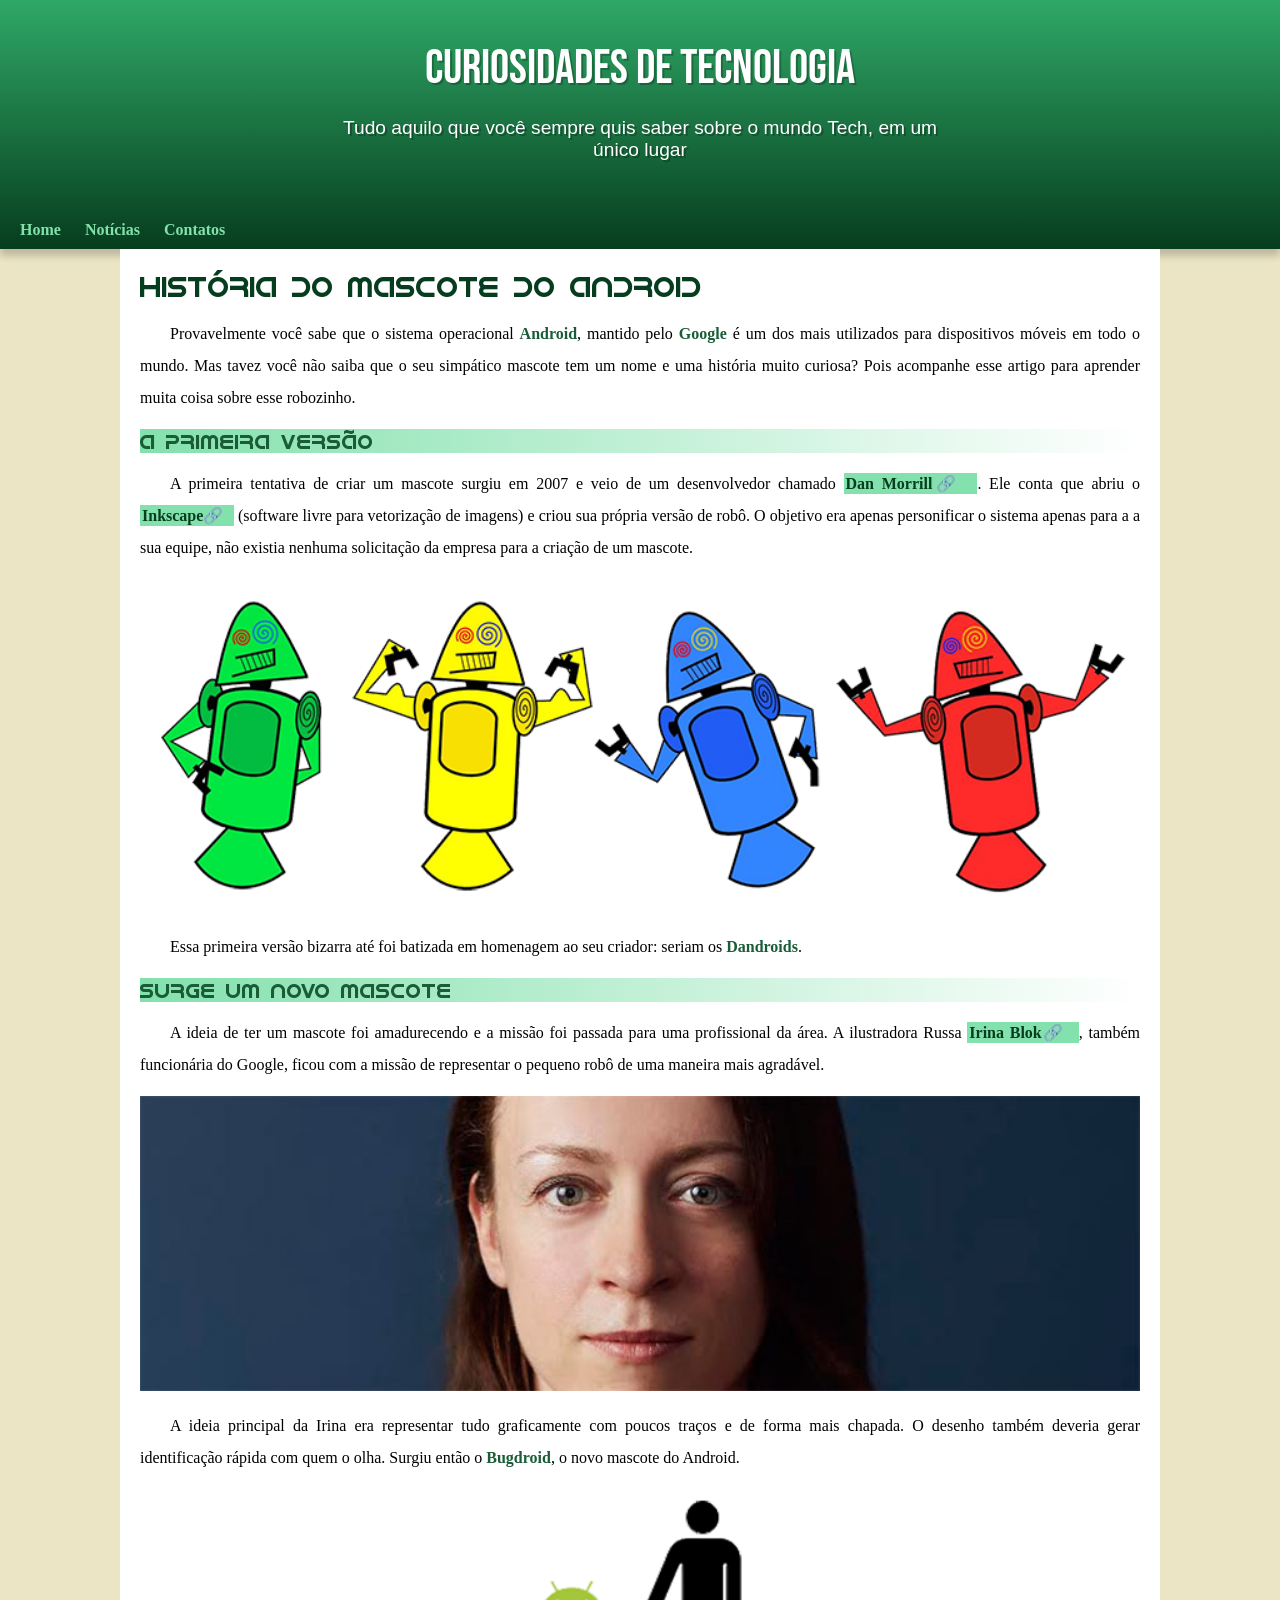
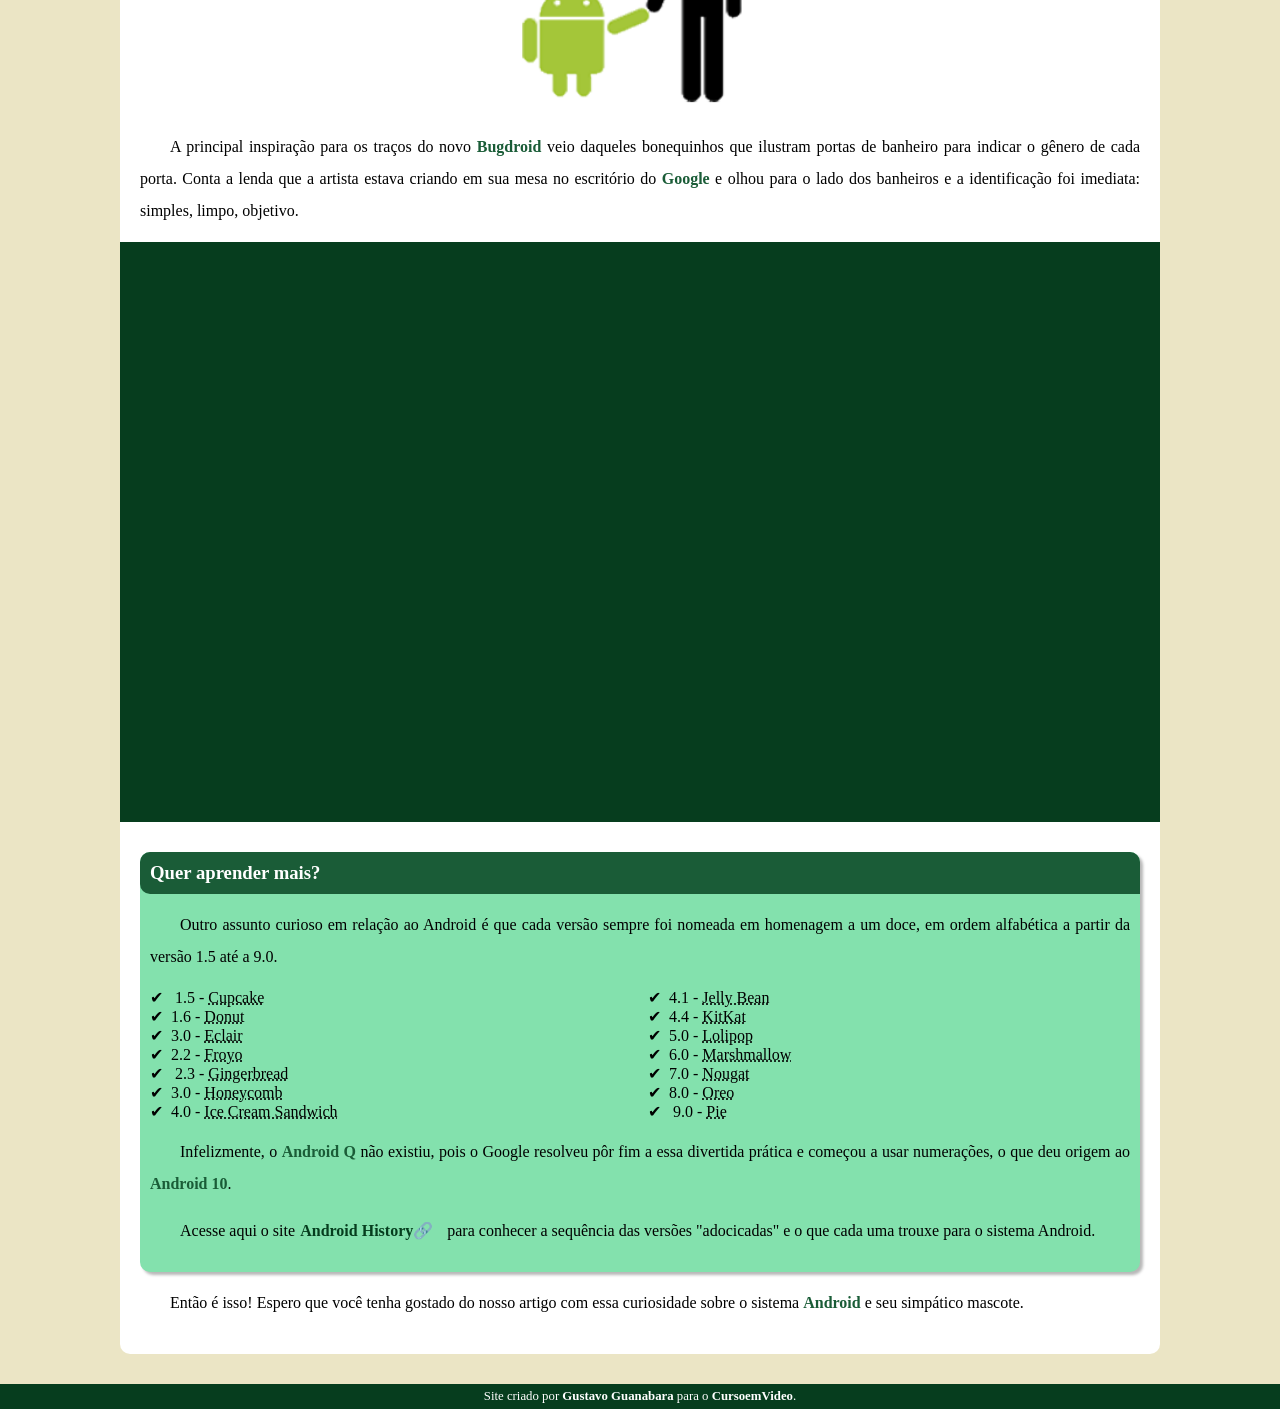
<file: index.html>
<!DOCTYPE html>
<html lang="pt-br">
<head>
    <meta charset="UTF-8">
    <meta http-equiv="X-UA-Compatible" content="IE=edge">
    <meta name="viewport" content="width=device-width, initial-scale=1.0">
    <title>Como surgiu o mascote do Android?</title>

    <link rel="shortcut icon" href="imagens/favicon.ico" type="image/x-icon">
    <link rel="stylesheet" href="estilo/style.css">

    <style>

@import url('https://fonts.googleapis.com/css2?family=Bebas+Neue&display=swap');


   :root {
    --cor0: #ebe5c5;
    --cor01:#83e1ad;
    --cor02:#3ddc84;
    --cor03:#2fa866;
    --cor04:#1a5c37;
    --cor05:#063d1e;

    --fonte-padrao: Arial, Verdana, Helvetica, sans-serif;
    --fonte-destaque: 'Bebas Neue', cursive;
    --fonte-android:'Android',cursive;
}

body {
    background-color: var(--cor0);
}
   



    </style>

</head>
<body> 

<header>

    <h1>
        Curiosidades de Tecnologia

    </h1>

    <p>
        Tudo aquilo que você sempre quis saber sobre o mundo Tech, em um único lugar

    </p>
<nav>

<a href="#">Home</a>
<a href="#">Notícias</a>
<a href="#">Contatos</a>


</nav>

</header>

<main>

    <article>


        <h1>História do Mascote do Android

        </h1>

        <p>Provavelmente você sabe que o sistema operacional <strong>Android</strong>, mantido pelo <strong>Google</strong> é um dos mais utilizados para dispositivos móveis em todo o mundo. Mas tavez você não saiba que o seu simpático mascote tem um nome e uma história muito curiosa? Pois acompanhe esse artigo para aprender muita coisa sobre esse robozinho.</p>

        <h2>A primeira versão

        </h2>

        <p>A primeira tentativa de criar um mascote surgiu em 2007 e veio de um desenvolvedor chamado <a href="https://androidcommunity.com/dan-morrill-shows-us-the-android-mascot-that-almost-was-20130103/" target="_blank" class="externo">Dan Morrill</a>. Ele conta que abriu o <a href="https://inkscape.org/pt-br/" target="_blank" class="externo">Inkscape</a> (software livre para vetorização de imagens) e criou sua própria versão de robô. O objetivo era apenas personificar o sistema apenas para a a sua equipe, não existia nenhuma solicitação da empresa para a criação de um mascote.</p>

        <picture>
            <source media="(max-width:670px )" srcset="imagens/dan-droids-pq.png">
            <img src="imagens/dan-droids.png" alt="primeiro mascote do android">
        
        </picture>

        <p>Essa primeira versão bizarra até foi batizada em homenagem ao seu criador: seriam os<strong> Dandroids</strong>.</p>

        <h2>Surge um novo mascote

        </h2>

        <p>A ideia de ter um mascote foi amadurecendo e a missão foi passada para uma profissional da área. A ilustradora Russa <a href="https://www.irinablok.com/android" target="_blank" class="externo" >Irina Blok</a>, também funcionária do Google, ficou com a missão de representar o pequeno robô de uma maneira mais agradável.</p>

        <picture>
            <source media="(max-width: 670px)" srcset="imagens/irina-blok-pq.jpg">
            <img src="imagens/irina-blok.jpg" alt="irina-blok, criadora do bugdrpod">
        </picture>

        <p>A ideia principal da Irina era representar tudo graficamente com poucos traços e de forma mais chapada. O desenho também deveria gerar identificação rápida com quem o olha. Surgiu então o <strong>Bugdroid</strong>, o novo mascote do Android.</p>

        <img src="imagens/bugdroid.png" class="pequena" alt="bugdroid">

        <p>A principal inspiração para os traços do novo <strong>Bugdroid</strong> veio daqueles bonequinhos que ilustram portas de banheiro para indicar o gênero de cada porta. Conta a lenda que a artista estava criando em sua mesa no escritório do <strong>Google</strong> e olhou para o lado dos banheiros e a identificação foi imediata: simples, limpo, objetivo.</p>

        <div class="video">
            <iframe width="560" height="315" src="https://www.youtube.com/embed/l2UDgpLz20M" title="YouTube video player" frameborder="0" allow="accelerometer; autoplay; clipboard-write; encrypted-media; gyroscope; picture-in-picture; web-share" allowfullscreen></iframe></div>
        
        <aside>
            <h3>Quer aprender mais?

            </h3>

            <p>
                Outro assunto curioso em relação ao Android é que cada versão sempre foi nomeada em homenagem a um doce, em ordem alfabética a partir da versão 1.5 até a 9.0.</p>

            <ul>
                <li>
                    1.5 - <abbr title="Bolo de copo">Cupcake</abbr>

                </li> 

                <li>1.6 - <abbr title="Rosquinha">Donut</abbr>

                </li> 
                <li>3.0 - <abbr title="Bomba">Eclair</abbr>

                </li> 
                <li>2.2 - <abbr title="Yogurte gelado">Froyo</abbr>

                </li> 
                <li> 2.3 - <abbr title="Biscoito de gembibre">Gingerbread</abbr>

                </li>
                <li>3.0 - <abbr title="Favo de mel">Honeycomb</abbr>

                </li> 
                <li>4.0 - <abbr title="Sanduíche de Sorvete">Ice Cream Sandwich</abbr>

                </li> 
                <li>4.1 - <abbr title="Jujuba">Jelly Bean</abbr>

                </li> 
                <li>4.4 - <abbr title="kitkat">KitKat</abbr>

                </li> 
                <li>5.0 - <abbr title="Pirulito">Lolipop</abbr>

                </li> 
                <li>6.0 - <abbr title="Marshmallow">Marshmallow</abbr>

                </li> 
                <li>7.0 - <abbr title="Torrone">Nougat</abbr>

                </li> 
                <li>8.0 - <abbr title="Oreo">Oreo</abbr>

                </li> 
                <li> 9.0 - <abbr title="Torta">Pie</abbr>

                </li>
            </ul>
            
            <p>Infelizmente, o <strong>Android Q</strong> não existiu, pois o Google resolveu pôr fim a essa divertida prática e começou a usar numerações, o que deu origem ao <strong>Android 10</strong>.</p>

            <p>Acesse aqui o site<a href="https://www.android.com/intl/en_uk/history/#/donut" target="_blank" class="externo"> Android History</a> para conhecer a sequência das versões "adocicadas" e o que cada uma trouxe para o sistema Android.</p>

         </aside>
        

        <p>Então é isso! Espero que você tenha gostado do nosso artigo com essa curiosidade sobre o sistema <strong>Android</strong> e seu simpático mascote.</p>

    </article>
</main>

<footer>
    <p>
        Site criado por <a href="https://gustavoguanabara.github.io/" target="_blank">Gustavo Guanabara</a> para o <a href="https://www.youtube.com/cursoemvideo" target="_blank" rel="externo">CursoemVideo</a>.
    </p>
    
</footer>
    
</body>

</html>
</file>
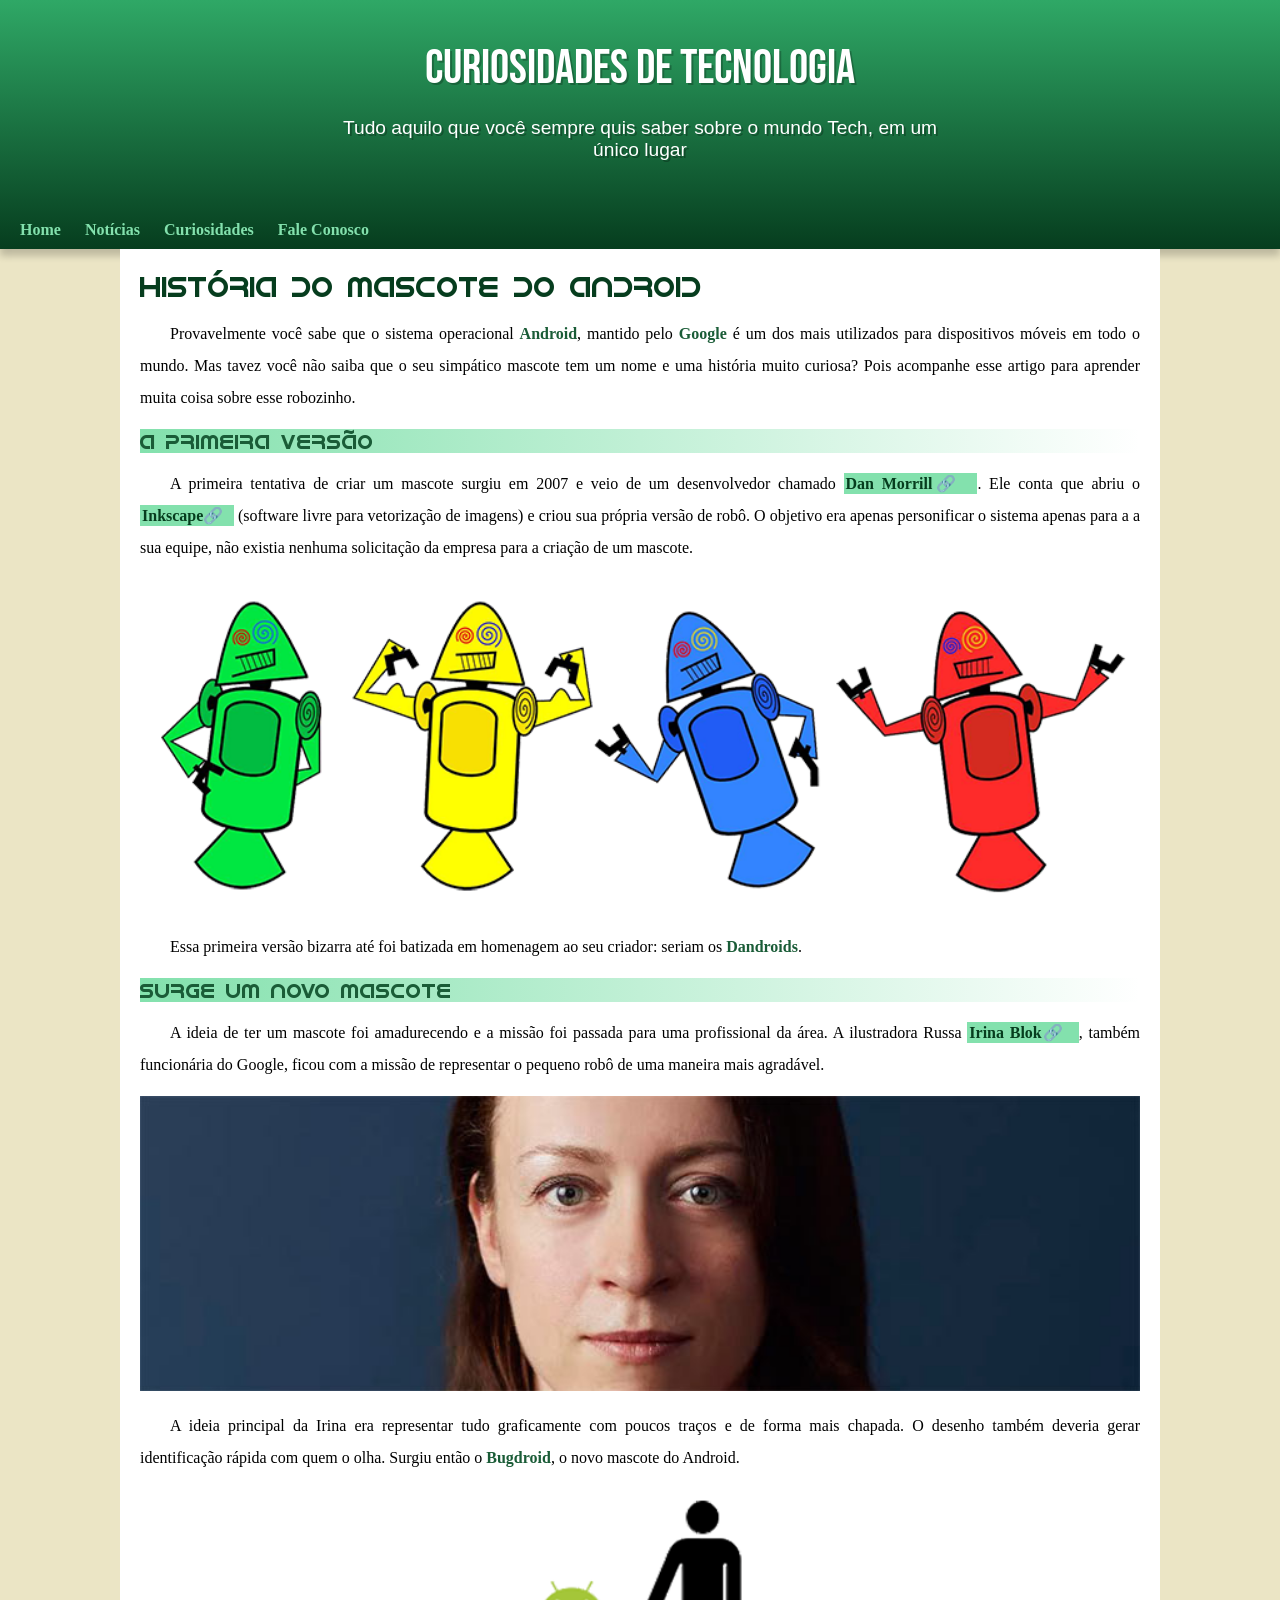
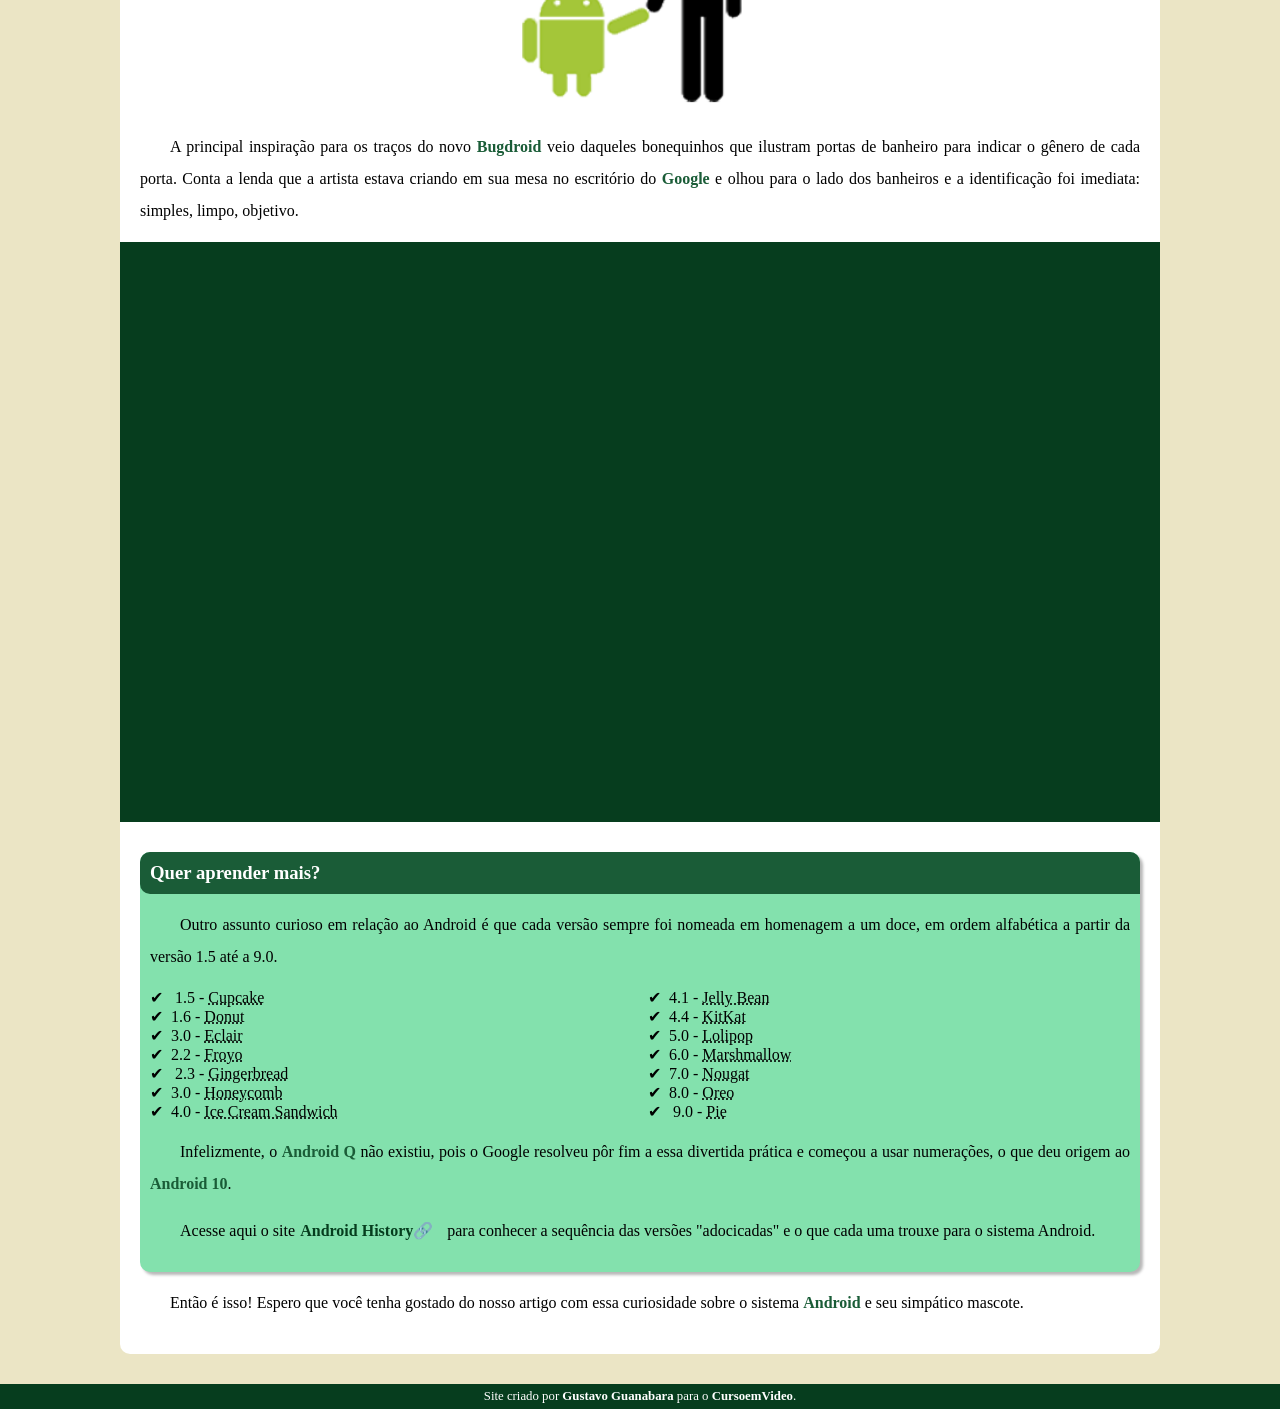
<file: index.html.html>
<!DOCTYPE html>
<html lang="pt-br">
<head>
    <meta charset="UTF-8">
    <meta http-equiv="X-UA-Compatible" content="IE=edge">
    <meta name="viewport" content="width=device-width, initial-scale=1.0">
    <title>Como surgiu o mascote do Android?</title>

    <link rel="shortcut icon" href="imagens/favicon.ico" type="image/x-icon">
    <link rel="stylesheet" href="estilo/style.css">

    <style>

@import url('https://fonts.googleapis.com/css2?family=Bebas+Neue&display=swap');


   :root {
    --cor0: #ebe5c5;
    --cor01:#83e1ad;
    --cor02:#3ddc84;
    --cor03:#2fa866;
    --cor04:#1a5c37;
    --cor05:#063d1e;

    --fonte-padrao: Arial, Verdana, Helvetica, sans-serif;
    --fonte-destaque: 'Bebas Neue', cursive;
    --fonte-android:'Android',cursive;
}

body {
    background-color: var(--cor0);
}
   



    </style>

</head>
<body> 

<header>

    <h1>
        Curiosidades de Tecnologia

    </h1>

    <p>
        Tudo aquilo que você sempre quis saber sobre o mundo Tech, em um único lugar

    </p>
<nav>

<a href="#">Home</a>
<a href="#">Notícias</a>
<a href="#">Curiosidades</a>
<a href="#">Fale Conosco</a>

</nav>

</header>

<main>

    <article>


        <h1>História do Mascote do Android

        </h1>

        <p>Provavelmente você sabe que o sistema operacional <strong>Android</strong>, mantido pelo <strong>Google</strong> é um dos mais utilizados para dispositivos móveis em todo o mundo. Mas tavez você não saiba que o seu simpático mascote tem um nome e uma história muito curiosa? Pois acompanhe esse artigo para aprender muita coisa sobre esse robozinho.</p>

        <h2>A primeira versão

        </h2>

        <p>A primeira tentativa de criar um mascote surgiu em 2007 e veio de um desenvolvedor chamado <a href="https://androidcommunity.com/dan-morrill-shows-us-the-android-mascot-that-almost-was-20130103/" target="_blank" class="externo">Dan Morrill</a>. Ele conta que abriu o <a href="https://inkscape.org/pt-br/" target="_blank" class="externo">Inkscape</a> (software livre para vetorização de imagens) e criou sua própria versão de robô. O objetivo era apenas personificar o sistema apenas para a a sua equipe, não existia nenhuma solicitação da empresa para a criação de um mascote.</p>

        <picture>
            <source media="(max-width:670px )" srcset="imagens/dan-droids-pq.png">
            <img src="imagens/dan-droids.png" alt="primeiro mascote do android">
        
        </picture>

        <p>Essa primeira versão bizarra até foi batizada em homenagem ao seu criador: seriam os<strong> Dandroids</strong>.</p>

        <h2>Surge um novo mascote

        </h2>

        <p>A ideia de ter um mascote foi amadurecendo e a missão foi passada para uma profissional da área. A ilustradora Russa <a href="https://www.irinablok.com/android" target="_blank" class="externo" >Irina Blok</a>, também funcionária do Google, ficou com a missão de representar o pequeno robô de uma maneira mais agradável.</p>

        <picture>
            <source media="(max-width: 670px)" srcset="imagens/irina-blok-pq.jpg">
            <img src="imagens/irina-blok.jpg" alt="irina-blok, criadora do bugdrpod">
        </picture>

        <p>A ideia principal da Irina era representar tudo graficamente com poucos traços e de forma mais chapada. O desenho também deveria gerar identificação rápida com quem o olha. Surgiu então o <strong>Bugdroid</strong>, o novo mascote do Android.</p>

        <img src="imagens/bugdroid.png" class="pequena" alt="bugdroid">

        <p>A principal inspiração para os traços do novo <strong>Bugdroid</strong> veio daqueles bonequinhos que ilustram portas de banheiro para indicar o gênero de cada porta. Conta a lenda que a artista estava criando em sua mesa no escritório do <strong>Google</strong> e olhou para o lado dos banheiros e a identificação foi imediata: simples, limpo, objetivo.</p>

        <div class="video">
            <iframe width="560" height="315" src="https://www.youtube.com/embed/l2UDgpLz20M" title="YouTube video player" frameborder="0" allow="accelerometer; autoplay; clipboard-write; encrypted-media; gyroscope; picture-in-picture; web-share" allowfullscreen></iframe></div>
        
        <aside>
            <h3>Quer aprender mais?

            </h3>

            <p>
                Outro assunto curioso em relação ao Android é que cada versão sempre foi nomeada em homenagem a um doce, em ordem alfabética a partir da versão 1.5 até a 9.0.</p>

            <ul>
                <li>
                    1.5 - <abbr title="Bolo de copo">Cupcake</abbr>

                </li> 

                <li>1.6 - <abbr title="Rosquinha">Donut</abbr>

                </li> 
                <li>3.0 - <abbr title="Bomba">Eclair</abbr>

                </li> 
                <li>2.2 - <abbr title="Yogurte gelado">Froyo</abbr>

                </li> 
                <li> 2.3 - <abbr title="Biscoito de gembibre">Gingerbread</abbr>

                </li>
                <li>3.0 - <abbr title="Favo de mel">Honeycomb</abbr>

                </li> 
                <li>4.0 - <abbr title="Sanduíche de Sorvete">Ice Cream Sandwich</abbr>

                </li> 
                <li>4.1 - <abbr title="Jujuba">Jelly Bean</abbr>

                </li> 
                <li>4.4 - <abbr title="kitkat">KitKat</abbr>

                </li> 
                <li>5.0 - <abbr title="Pirulito">Lolipop</abbr>

                </li> 
                <li>6.0 - <abbr title="Marshmallow">Marshmallow</abbr>

                </li> 
                <li>7.0 - <abbr title="Torrone">Nougat</abbr>

                </li> 
                <li>8.0 - <abbr title="Oreo">Oreo</abbr>

                </li> 
                <li> 9.0 - <abbr title="Torta">Pie</abbr>

                </li>
            </ul>
            
            <p>Infelizmente, o <strong>Android Q</strong> não existiu, pois o Google resolveu pôr fim a essa divertida prática e começou a usar numerações, o que deu origem ao <strong>Android 10</strong>.</p>

            <p>Acesse aqui o site<a href="https://www.android.com/intl/en_uk/history/#/donut" target="_blank" class="externo"> Android History</a> para conhecer a sequência das versões "adocicadas" e o que cada uma trouxe para o sistema Android.</p>

         </aside>
        

        <p>Então é isso! Espero que você tenha gostado do nosso artigo com essa curiosidade sobre o sistema <strong>Android</strong> e seu simpático mascote.</p>

    </article>
</main>

<footer>
    <p>
        Site criado por <a href="https://gustavoguanabara.github.io/" target="_blank">Gustavo Guanabara</a> para o <a href="https://www.youtube.com/cursoemvideo" target="_blank" rel="externo">CursoemVideo</a>.
    </p>
    
</footer>
    
</body>

</html>
</file>
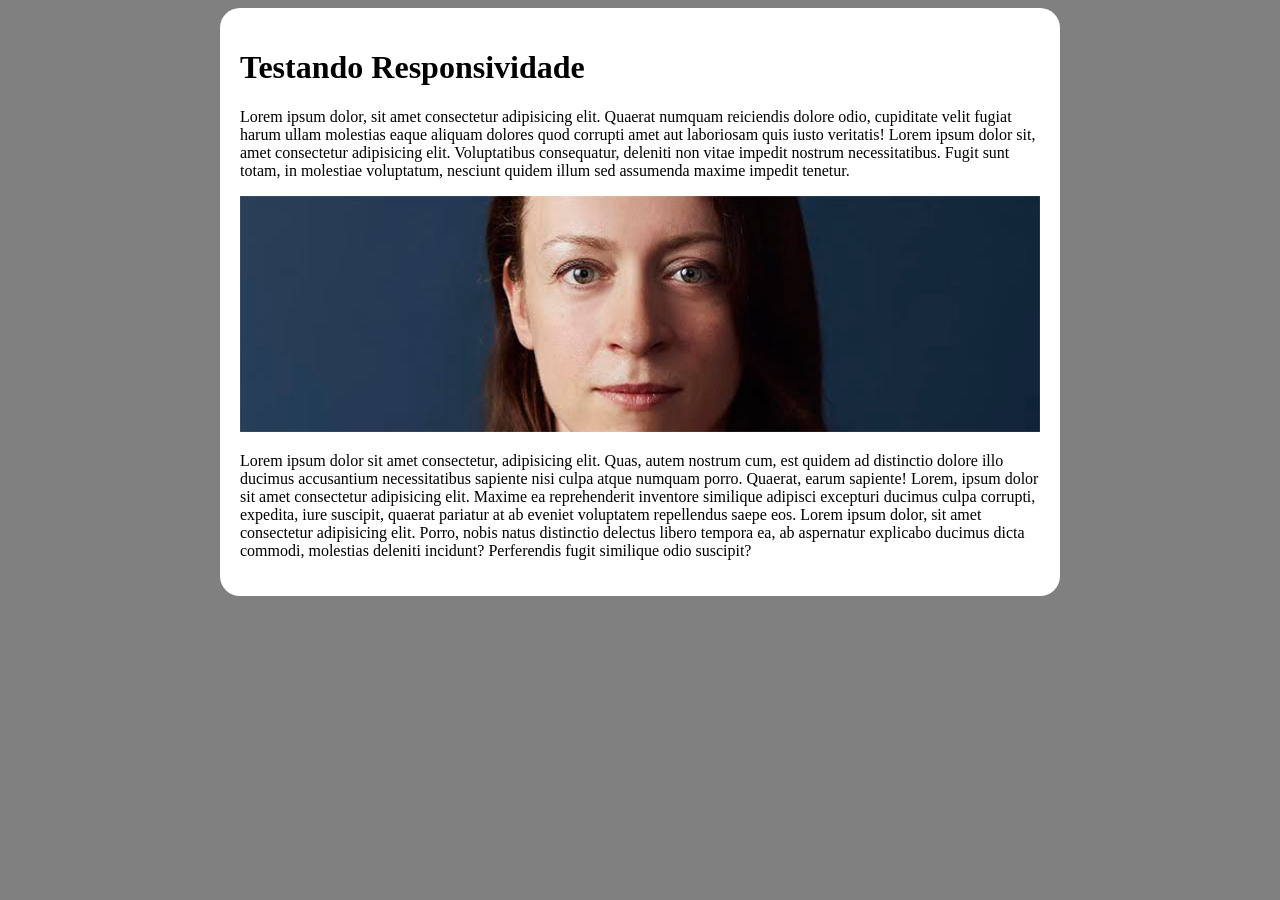
<file: responsivo.html>
<!DOCTYPE html>
<html lang="pt-br">
<head>
    <meta charset="UTF-8">
    <meta http-equiv="X-UA-Compatible" content="IE=edge">
    <meta name="viewport" content="width=device-width, initial-scale=1.0">
    <title>Testando Responsividade</title>

    <style>

    body {
        background-color: gray;
    }

    main {
        background-color: white;
        padding: 20px;
        border-radius: 20px;

        min-width:320px;
        max-width: 800px;
        margin: auto;
    }

    img {
        width: 100%;
    }
    </style>
</head>
<body>
<main>
<h1>
    Testando Responsividade
</h1>

<p>Lorem ipsum dolor, sit amet consectetur adipisicing elit. Quaerat numquam reiciendis dolore odio, cupiditate velit fugiat harum ullam molestias eaque aliquam dolores quod corrupti amet aut laboriosam quis iusto veritatis! Lorem ipsum dolor sit, amet consectetur adipisicing elit. Voluptatibus consequatur, deleniti non vitae impedit nostrum necessitatibus. Fugit sunt totam, in molestiae voluptatum, nesciunt quidem illum sed assumenda maxime impedit tenetur. </p>


<picture>
    <source media="(max-width:600px )" srcset="imagens/irina-blok-pq.jpg">
    <img src="imagens/irina-blok.jpg" alt="irina-blok">

</picture>

<p>Lorem ipsum dolor sit amet consectetur, adipisicing elit. Quas, autem nostrum cum, est quidem ad distinctio dolore illo ducimus accusantium necessitatibus sapiente nisi culpa atque numquam porro. Quaerat, earum sapiente!  Lorem, ipsum dolor sit amet consectetur adipisicing elit. Maxime ea reprehenderit inventore similique adipisci excepturi ducimus culpa corrupti, expedita, iure suscipit, quaerat pariatur at ab eveniet voluptatem repellendus saepe eos. Lorem ipsum dolor, sit amet consectetur adipisicing elit. Porro, nobis natus distinctio delectus libero tempora ea, ab aspernatur explicabo ducimus dicta commodi, molestias deleniti incidunt? Perferendis fugit similique odio suscipit? </p>
</main>

</body>
</html>
</file>
<file: estilo/style.css>
@charset "UTF-8"


@import url('https://fonts.googleapis.com/css2?family=Bebas+Neue&display=swap');


@font-face {
    font-family: 'Android';
    src: url('../fontes/idroid.otf') format('opentype');
}

:root {
    --cor0: #c5ebd6;
    --cor01:#83e1ad;
    --cor02:#3ddc84;
    --cor03:#2fa866;
    --cor04:#1a5c37;
    --cor05:#063d1e;

--fonte-padrao: Arial, Verdana, Helvetica, sans-serif;
--fonte-destaque: 'Bebas Neue', cursive;
--fonte-android:'Android', cursive;
}

* {
    margin:0px;
    padding: 0px;
}

a.externo::after {
    content: '🔗\00A0\00A0';

}



header {
    background-image: linear-gradient(to bottom, var(--cor03), var(--cor05));
    background-color: var(--cor04);
    min-height: 150px;
    text-align: center;
    padding-top: 40px;
}

header > h1 {
    color: white;
    font-family: var(--fonte-destaque);
    margin-bottom: 20px;
    font-size: 3em;
    font-weight: normal;
    text-shadow: 2px 2px 0px rgba(0, 0, 0, 0.24);
}

header > p {
    font-family: var(--fonte-padrao);
    color: white;
    font-size: 1.2em;
    color: white;
    max-width: 600px;
    padding-right: 10px;
    padding-left: 10px;
    margin: auto;
    text-shadow: 2px 2px 0px rgba(0, 0, 0, 0.267);
    padding-bottom: 50px;

}

nav {
    padding: 10px;
    box-shadow: 0px 7px 7px rgba(0, 0, 0, 0.192);
    text-align: left;
   

}

nav > a {
    color: var(--cor01);
    padding: 10px;
    text-decoration: none;
    border-radius: 5px;
    text-align: left;
    display: inline;
    font-weight: bold;
    transition-duration: 0.5s;



}

nav > a:hover {
    background-color: var(--cor03);
    color: var(--cor05);
}

main {
    max-width: 1000px;
    min-width: 300px;
    margin: auto;
    margin-bottom: 30px;
    padding: 20px;
    background-color: white;
    box-shadow: rgba(1, 0, 0, 0.315);
    border-bottom-left-radius: 10px;
    border-bottom-right-radius: 10px;




}

main h1 { 
    color: var(--cor05);
    font-family: var(--fonte-android);
    font-weight: normal;
    font-size: 1.8em;
   

}

main h2 {
    font-family: var(--fonte-android);
    color: var(--cor04);
    font-size: 1.3em;
    background-image: linear-gradient(to right, var(--cor01), transparent);
    font-weight: normal;
    
}

main p {
    margin: 15px 0px;
    text-align: justify;
    text-indent: 30px;
    font-size: 1em;
    line-height: 2em;
    
}

main strong {
    color: var(--cor04);
    font-weight: bold;
}

main a {
    text-decoration: none;
    font-weight: bold;
    color: var(--cor05);
    background-color: var(--cor01);
    padding: 2px;

}

main a:hover {
    text-decoration: underline;
    color: var(--cor04);
}

div.video {
    background-color: var(--cor05);
    margin: 0px -20px 30px -20px;
    padding: 20px;
    position: relative;
    padding-bottom: 56%;

}

div.video > iframe {
position: absolute;
top: 5%;
left: 5%;
width: 90%;
height: 90%;


}

img {
    width: 100%;
}

main img.pequena {
    max-width: 350px;
    display:block;
    margin: auto;

}

aside {
    background-color: var(--cor01) ;
    padding: 10px;
    border-radius: 10px;
    box-shadow: 3px 3px 3px rgba(0, 0, 0, 0.281) ;
}

aside > ul {
    list-style-type: '\2714\00A0\00A0';
    list-style-position: inside;
    columns: 2;

}

aside > h3 {
    background-color: var(--cor04);
    color: white;
    padding: 10px;
    margin: -10px -10px 0px -10px;
    border-radius: 10px 10px 0px 10px;

}

footer {
   
    background-color: var(--cor05);
    color:white; 
    text-align: center;
    font-size: 0.8em;
    padding: 5px;
}

footer > p > a {
    color: white;
    font-weight: bolder;
    text-decoration: none;
}

footer a:hover {
    text-decoration: underline;
    color: var(--cor01)
}
</file>
